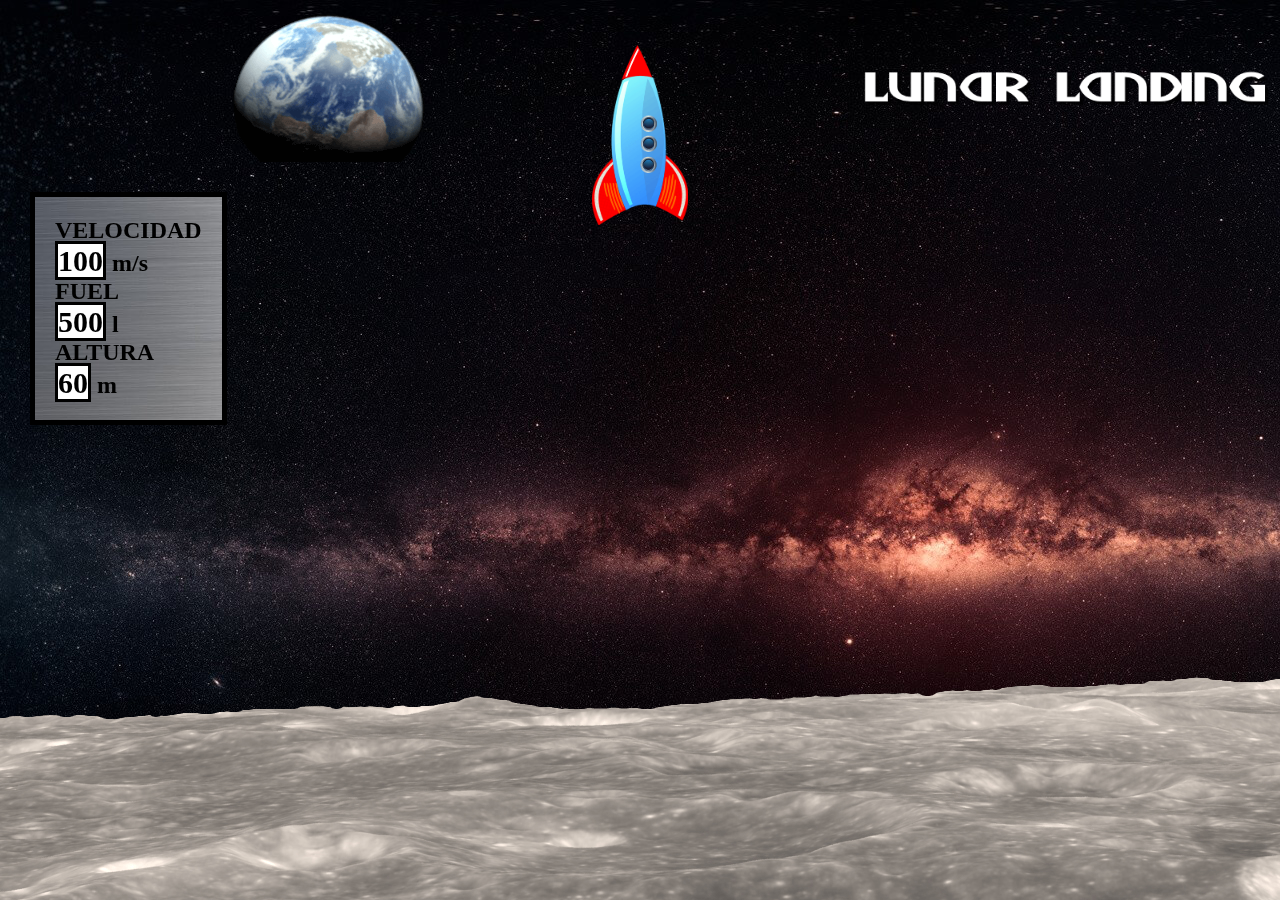
<file: index.html>
<!DOCTYPE html><html lang="es-ES"> <head> <meta name="viewport" content="width=device-width, initial-scale=1.0"> <link rel='stylesheet' media='screen and (min-width: 720px)' href='css/pc.css'> <link rel='stylesheet' media='screen and (max-width: 720px)' href='css/mob.css'> <title>Lunar Landing</title> <meta name="description" content="Web de práctica para emular un aterrizaje en la luna"/></head> <body><div id="nave"> <img src="img/nave.png" alt="img nave"></div><div class="a"> <div id="imagen"><img src="img/tierra.png" alt="imagen tierra"></div><ul id="cpanel"> <li>VELOCIDAD<br/><span id="velocidad">100</span> m/s</li><li>FUEL<br/><span id="fuel">500</span> l</li><li>ALTURA<br/><span id="altura">60</span> m</li></ul></div><div class="c"> <div class="dropdown"> <button class="dropdownmenu"> <div id="imagen2"><img src="img/titulo.png" alt="imagen titulo"></div></button> <div class="dropdown-content"> <ul id="menu"> <li class="jugar"><a href="index.html">JUGAR</a></li><li class="instrucciones"><a href="instrucciones.html">INSTRUCCIONES</a></li><li class="acerca"><a href="index.html">ACERCA DE...</a></li></ul> </div></div></div><div class="luna"></div></body></html>
</file>
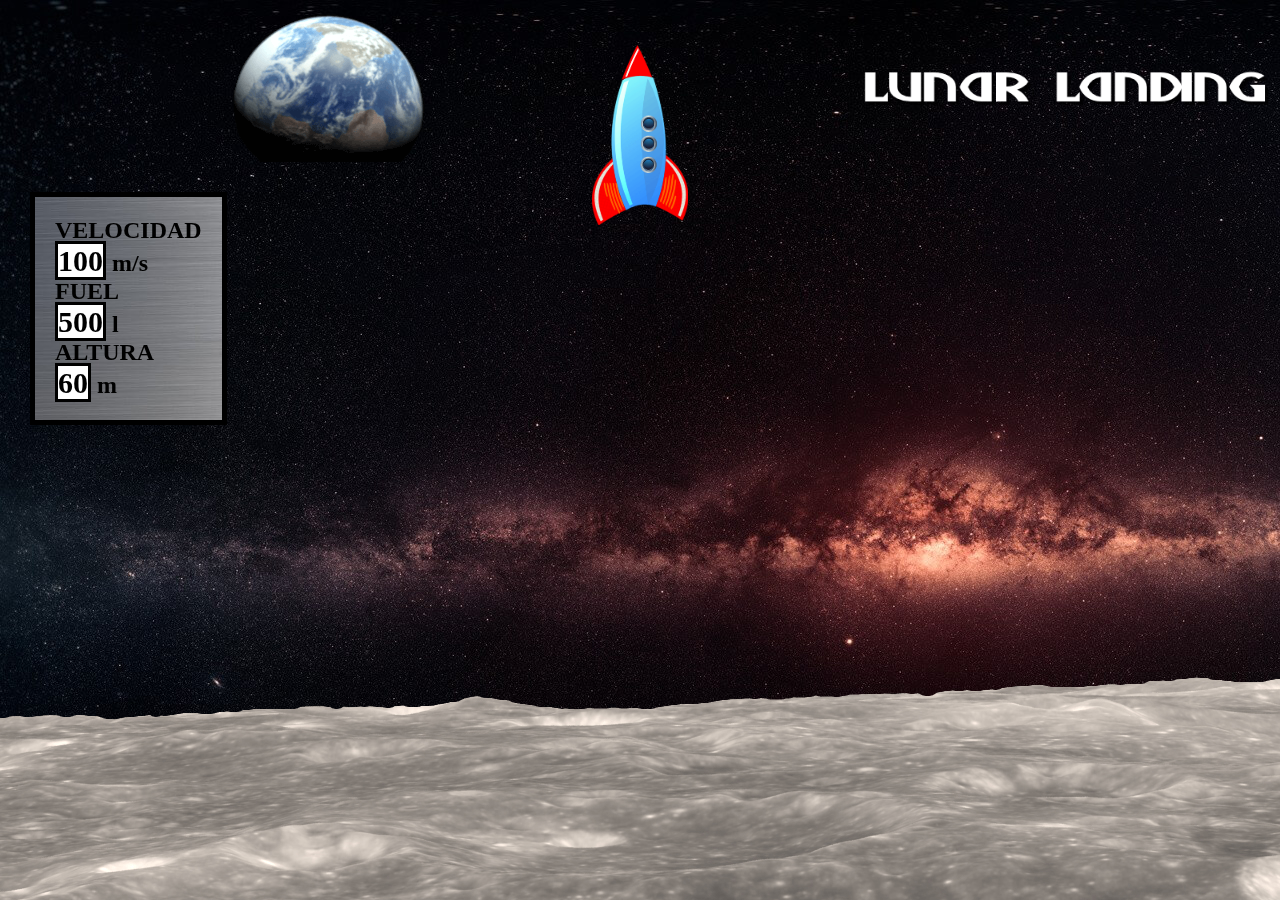
<file: index-mob.html>
<!DOCTYPE html>
<html lang="es-ES">
  
<head>
  <link rel="stylesheet" type="text/css" href="css/mob.css">
  <title>Lunar Landing</title>
  <meta name="description" content="Web de práctica para emular un aterrizaje en la luna"/>
  <meta name="viewport" content="width=device-width, initial-scale=1.0">
</head>
  
<body>
<div id="nave">
  <img src="img/nave.png" alt="img nave">
</div>
  
<div class="a">
  <div id="imagen"><img src="img/tierra.png" alt="imagen tierra"></div>
  <ul id="cpanel">
     <li>VELOCIDAD<br/><span id="velocidad">100</span> m/s</li>
     <li>FUEL<br/><span id="fuel">500</span> l</li>
     <li>ALTURA<br/><span id="altura">60</span> m</li>
   </ul>
</div>
  
<div class="c">
  <div class="dropdown">
    <button class="dropdownmenu">
      <div id="imagen2"><img src="img/titulo.png" alt="imagen titulo"></div>
    </button>
    <div class="dropdown-content">
      <ul id="menu">
        <li class="jugar"><a href="index.html">JUGAR</a></li>
        <li class="instrucciones"><a href="instrucciones.html">INSTRUCCIONES</a></li>
        <li class="acerca"><a href="index.html">ACERCA DE...</a></li>
        </ul>
      </div>
   </div>
</div>
  
<div class="luna"></div>  
  
</body>
</html>
</file>
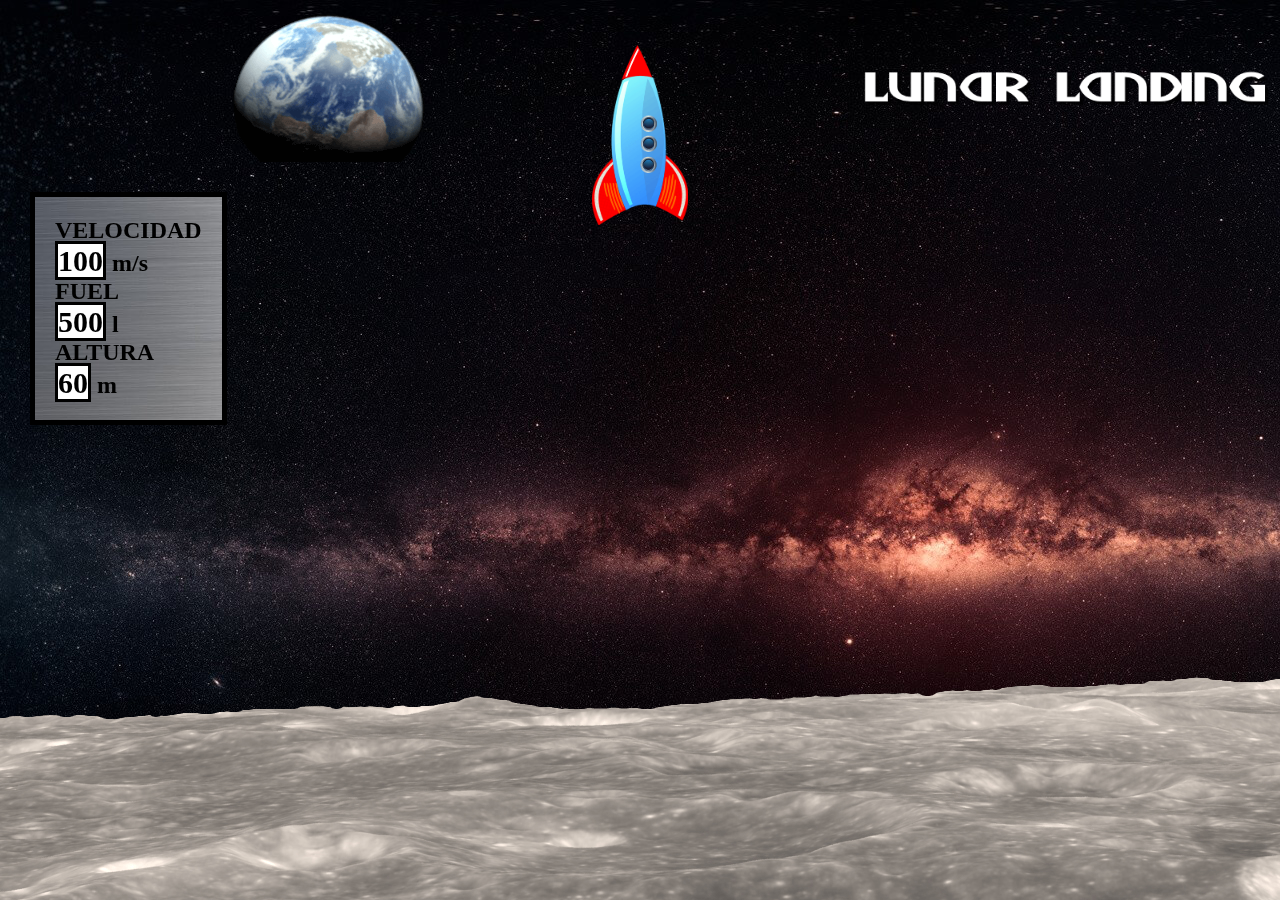
<file: index-pc.html>
<!DOCTYPE html>
<html lang="es-ES">
  
<head>
  <link rel='stylesheet' media='screen and (min-width: 720px)' href='css/pc.css'>
  <title>Lunar Landing</title>
  <meta name="description" content="Web de práctica para emular un aterrizaje en la luna"/>
  <meta name="viewport" content="width=device-width, initial-scale=1.0">
</head>
  
<body>
<div id="nave">
  <img src="img/nave.png" alt="img nave">
</div>
  
<div class="a">
  <div id="imagen"><img src="img/tierra.png" alt="imagen tierra"></div>
  <ul id="cpanel">
     <li>VELOCIDAD<br/><span id="velocidad">100</span> m/s</li>
     <li>FUEL<br/><span id="fuel">500</span> l</li>
     <li>ALTURA<br/><span id="altura">60</span> m</li>
   </ul>
</div>
  
<div class="c">
  <div class="dropdown">
    <button class="dropdownmenu">
      <div id="imagen2"><img src="img/titulo.png" alt="imagen titulo"></div>
    </button>
    <div class="dropdown-content">
      <ul id="menu">
        <li class="jugar"><a href="index.html">JUGAR</a></li>
        <li class="instrucciones"><a href="instrucciones.html">INSTRUCCIONES</a></li>
        <li class="acerca"><a href="index.html">ACERCA DE...</a></li>
        </ul>
      </div>
   </div>
</div>
  
<div class="luna"></div>  
  
</body>
</html>
</file>
<file: css/pc.css>
body,html{height:100%;padding:0px;margin:0px}
body{font-family:verdana;font-size:3vw;background-image:url("../img/espacio.jpg");background-color:black;background-repeat:no-repeat;position:fixed;}

.a{background-color:transparent;display:inline-block;width:33.33%;height:75%;float:left;position:fixed;left:0px}
.c{background-color:transparent;display:inline-block;width:33.33%;height:75%;float:right;position:fixed;right:0px}
.luna{background-color:transparent;background-image:url("../img/luna.png");background-repeat:no-repeat;height:25%;width:100%;position:fixed;bottom:0px;z-index:-1;}

#nave{text-align:center;position:fixed;top:5%;width:100%;height:20%;}
#nave img{height:100%;}
#cpanel{font-size:24px;font-weight:bold;background-image:url("../img/cuadro.jpg");display:inline-block;margin:30px;padding:20px;border-style:solid;border-width:5px;width: auto;}

ul {list-style-type: none;}

#velocidad{background-color:white;border-color:black;border-style:solid;border-width:3px;font-size:30px;}
#fuel{background-color:white;border-color:black;border-style:solid;border-width:3px;font-size:30px;}
#altura{background-color:white;border-color:black;border-style:solid;border-width:3px;font-size:30px;}
#menu{font-size:40px;display:inline-block;margin:30px;padding:20px;position:relative;float:right;}
#imagen img{display:inline-block;margin:auto;float:right;max-width:100%;height:auto;width:auto;}
#imagen2 img{display:inline-block;margin:auto;float:right;max-width:100%;height:auto;width:auto;}

.dropdownmenu{color:white;cursor:pointer;background-color:transparent;border:none;}
.dropdown{position:relative;display:block;}
.dropdown-content{display:none;position:relative;background-color:transparent;width:auto;z-index:1;}
.dropdown:hover .dropdown-content{display:block;}
    
a:link{text-decoration:none;}
a:visited{text-decoration:none;}
a:hover{text-decoration:none;}
a:active{text-decoration:none;}
</file>
<file: css/mob.css>
body,html{height:100%;padding:0px;margin:0px}
body{font-family:verdana;font-size:3vw;background-image:url("../img/espacio.jpg");background-color:black;background-repeat:no-repeat;position:fixed;}

.a{background-color:transparent;display:inline-block;width:33.33%;height:75%;float:left;position:fixed;left:0px}
.c{background-color:transparent;display:inline-block;width:33.33%;height:75%;float:right;position:fixed;right:0px}
.luna{background-color:transparent;background-image:url("../img/luna.png");background-repeat:no-repeat;height:25%;width:100%;position:fixed;bottom:0px;z-index:-1;}

#nave{text-align:center;position:fixed;top:5%;width:100%;height:20%;}
#nave img{height:100%;}
#cpanel{font-size:24px;font-weight:bold;background-image:url("../img/cuadro.jpg");display:inline-block;margin:30px;padding:20px;border-style:solid;border-width:5px;width: auto;}

ul {list-style-type: none;}

#velocidad{background-color:white;border-color:black;border-style:solid;border-width:3px;font-size:30px;}
#fuel{background-color:white;border-color:black;border-style:solid;border-width:3px;font-size:30px;}
#altura{background-color:white;border-color:black;border-style:solid;border-width:3px;font-size:30px;}
#menu{font-size:40px;display:inline-block;margin:30px;padding:20px;position:relative;float:right;}
#imagen img{display:inline-block;margin:auto;float:right;max-width:100%;height:auto;width:auto;}
#imagen2 img{display:inline-block;margin:auto;float:right;max-width:100%;height:auto;width:auto;}

.dropdownmenu{color:white;cursor:pointer;background-color:transparent;border:none;}
.dropdown{position:relative;display:block;}
.dropdown-content{display:none;position:relative;background-color:transparent;width:auto;z-index:1;}
.dropdown:hover .dropdown-content{display:block;}
    
a:link{text-decoration:none;}
a:visited{text-decoration:none;}
a:hover{text-decoration:none;}
a:active{text-decoration:none;}
</file>
